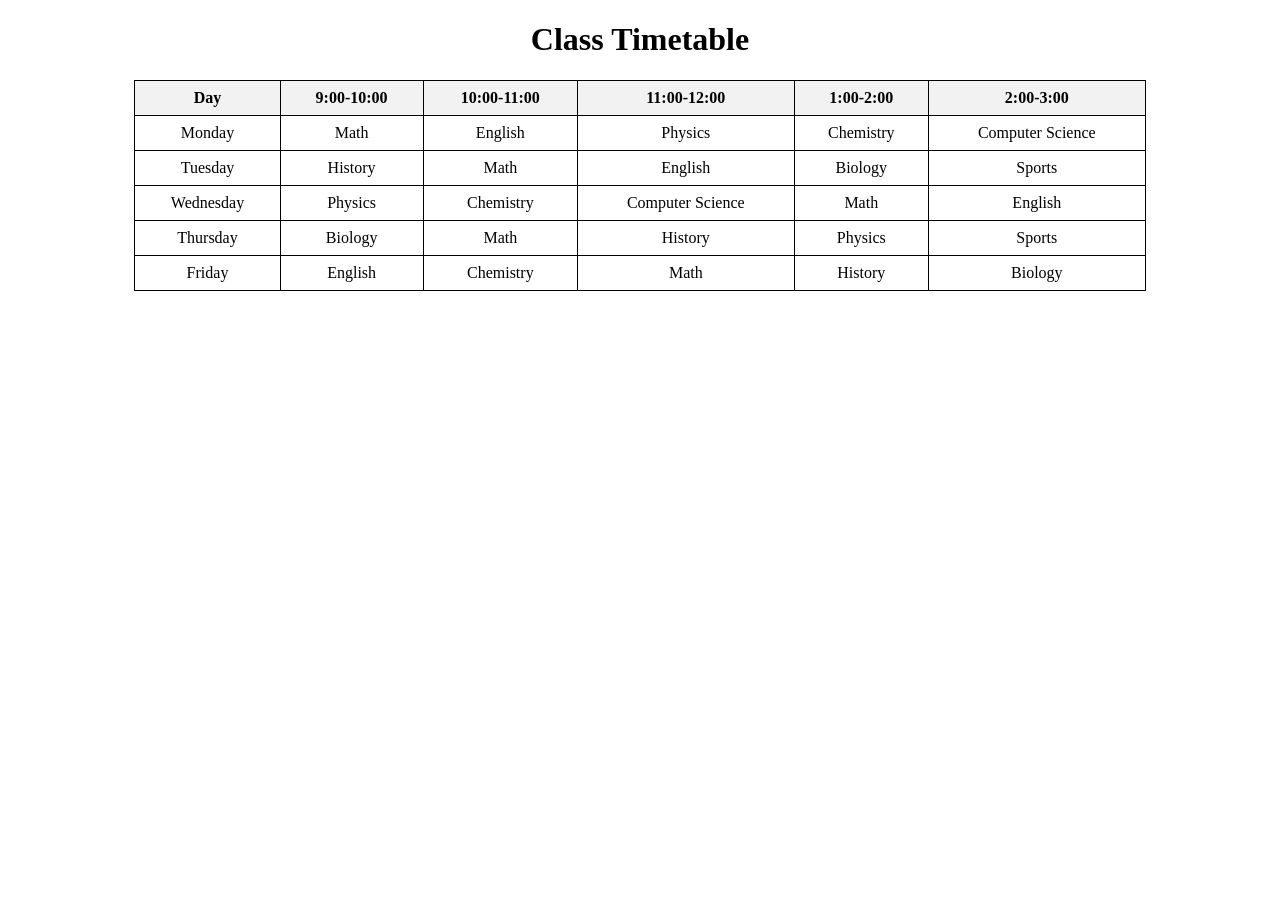
<file: ex01/index.html>
<!DOCTYPE html>
<html>
<head>
    <title>Class Timetable</title>

    <style>
        table {
            border-collapse: collapse;
            width: 80%;
            margin: 20px auto;
        }

        th, td {
            border: 1px solid black;
            text-align: center;
            padding: 8px;
        }

        th {
            background-color: #f2f2f2;
        }
    </style>
</head>

<body>

    <h1 style="text-align: center;">Class Timetable</h1>

    <table>
        <tr>
            <th>Day</th>
            <th>9:00-10:00</th>
            <th>10:00-11:00</th>
            <th>11:00-12:00</th>
            <th>1:00-2:00</th>
            <th>2:00-3:00</th>
        </tr>

        <tr>
            <td>Monday</td>
            <td>Math</td>
            <td>English</td>
            <td>Physics</td>
            <td>Chemistry</td>
            <td>Computer Science</td>
        </tr>

        <tr>
            <td>Tuesday</td>
            <td>History</td>
            <td>Math</td>
            <td>English</td>
            <td>Biology</td>
            <td>Sports</td>
        </tr>

        <tr>
            <td>Wednesday</td>
            <td>Physics</td>
            <td>Chemistry</td>
            <td>Computer Science</td>
            <td>Math</td>
            <td>English</td>
        </tr>

        <tr>
            <td>Thursday</td>
            <td>Biology</td>
            <td>Math</td>
            <td>History</td>
            <td>Physics</td>
            <td>Sports</td>
        </tr>

        <tr>
            <td>Friday</td>
            <td>English</td>
            <td>Chemistry</td>
            <td>Math</td>
            <td>History</td>
            <td>Biology</td>
        </tr>
    </table>

</body>
</html>
</file>
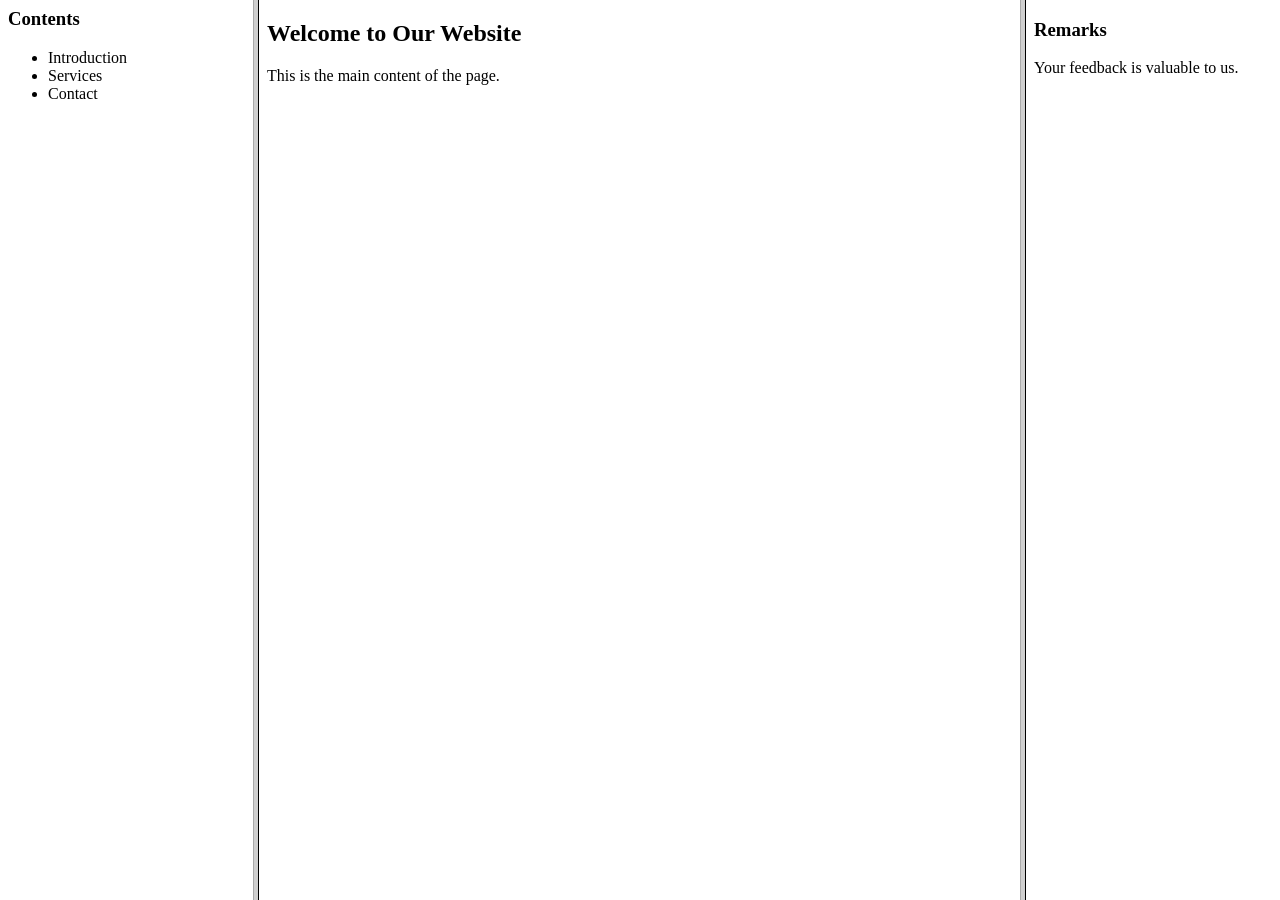
<file: ex02/Index.html>
<!DOCTYPE html>
<html>

<head>
    <title>Three Frames Layout</title>
</head>

<frameset cols="20%, 60%, 20%">

    <frame src="contents.html" name="contents">

    <frame src="body.html" name="body">

    <frame src="remarks.html" name="remarks">

</frameset>

</html>
</file>
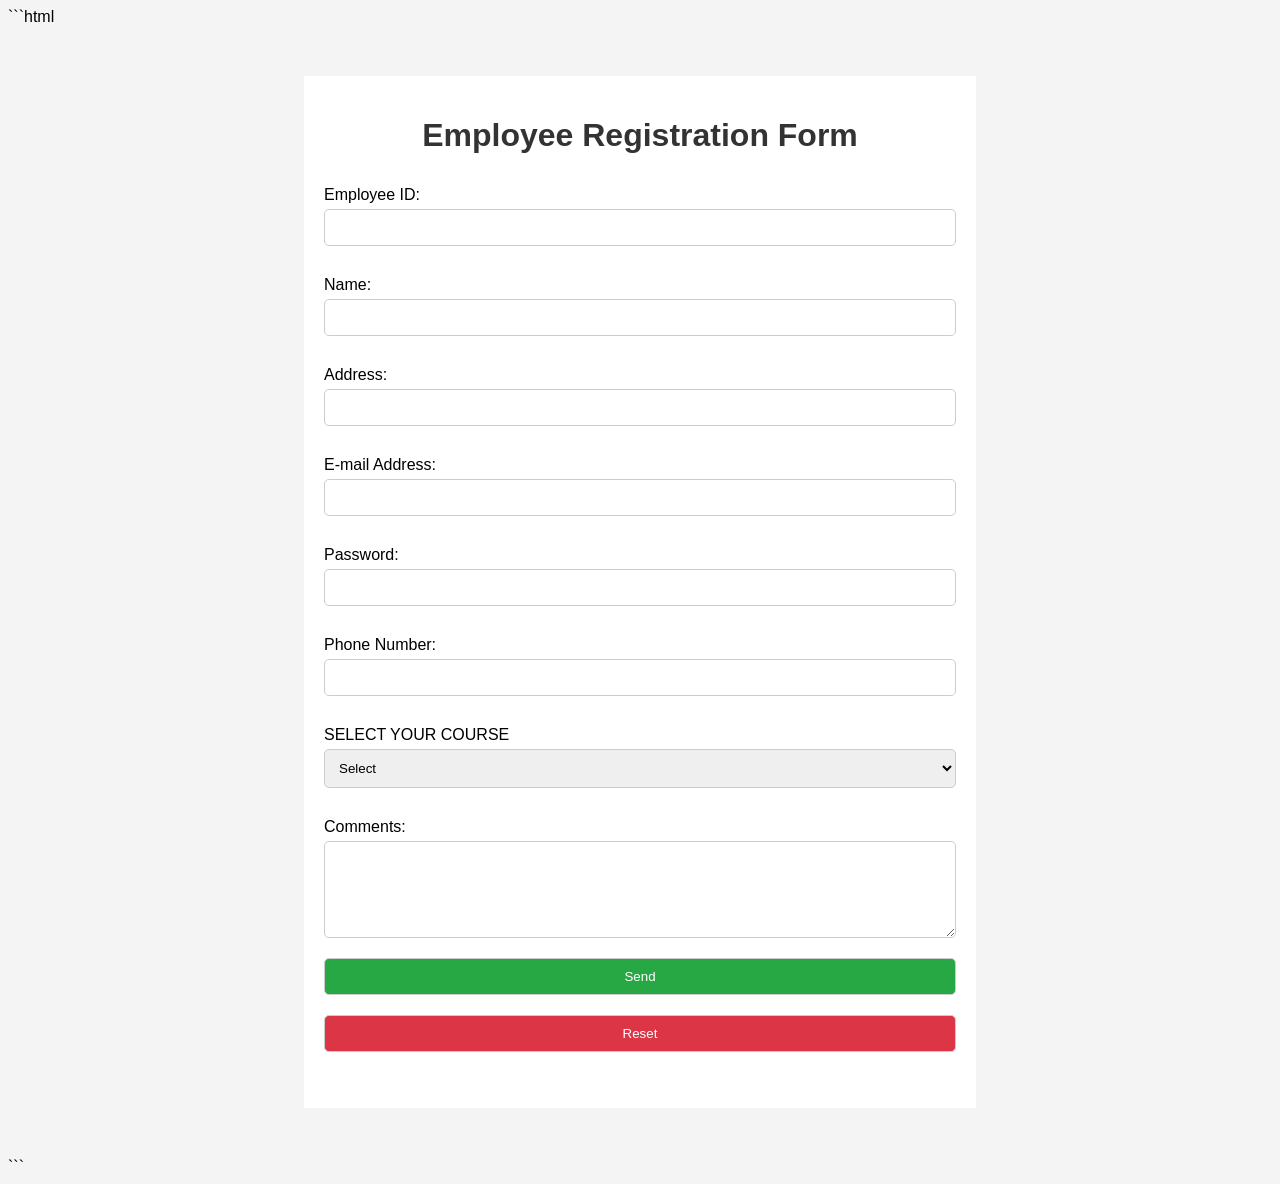
<file: ex05/index.html>
```html
<!DOCTYPE html>
<html lang="en">

<head>
    <meta charset="UTF-8">
    <meta name="viewport" content="width=device-width, initial-scale=1.0">

    <title>Employee Registration Form</title>

    <style>
        body {
            font-family: Arial, sans-serif;
            background-color: #f4f4f4;
        }

        .container {
            width: 50%;
            margin: 50px auto;
            padding: 20px;
            background: #fff;
        }

        h1 {
            text-align: center;
            color: #333;
        }

        form {
            display: flex;
            flex-direction: column;
        }

        label {
            margin: 10px 0 5px;
        }

        input,
        select,
        textarea {
            padding: 10px;
            margin-bottom: 20px;
            border: 1px solid #ccc;
            border-radius: 5px;
        }

        input[type="submit"],
        input[type="reset"] {
            background-color: #28a745;
            color: #fff;
        }

        input[type="reset"] {
            background-color: #dc3545;
        }

        input[type="submit"]:hover {
            background-color: #218838;
        }
    </style>

    <script>
        function validateform() {

            var name = document.forms["regform"]["Name"].value;
            var email = document.forms["regform"]["Email"].value;
            var phone = document.forms["regform"]["Telephone"].value;
            var empid = document.forms["regform"]["Empid"].value;
            var password = document.forms["regform"]["Password"].value;
            var address = document.forms["regform"]["Address"].value;

            if (name == "") {
                alert("Please enter your name.");
                return false;
            }

            if (empid == "" || isNaN(empid)) {
                alert("Please enter a valid Employee ID.");
                return false;
            }

            if (email == "") {
                alert("Please enter a valid e-mail address.");
                return false;
            }

            if (phone == "") {
                alert("Please enter your phone number.");
                return false;
            }

            if (phone.length !== 10 || isNaN(phone)) {
                alert("Please enter a valid 10-digit phone number.");
                return false;
            }

            if (password == "") {
                alert("Please enter your password.");
                return false;
            }

            if (password.length < 8) {
                alert("Password must be at least 8 characters long.");
                return false;
            }

            if (address == "") {
                alert("Please enter your address.");
                return false;
            }

            alert("Details sent successfully!");
            return true;
        }
    </script>
</head>

<body>

    <div class="container">

        <h1>Employee Registration Form</h1>

        <form name="regform" onsubmit="return validateform()" method="post">

            <label for="Empid">Employee ID:</label>
            <input type="text" name="Empid" id="Empid">

            <label for="Name">Name:</label>
            <input type="text" name="Name" id="Name">

            <label for="Address">Address:</label>
            <input type="text" name="Address" id="Address">

            <label for="Email">E-mail Address:</label>
            <input type="text" name="Email" id="Email">

            <label for="Password">Password:</label>
            <input type="password" name="Password" id="Password">

            <label for="Telephone">Phone Number:</label>
            <input type="text" name="Telephone" id="Telephone">

            <label for="Subject">SELECT YOUR COURSE</label>

            <select name="Subject" id="Subject">
                <option value="">Select</option>
                <option value="BTECH">BTECH</option>
                <option value="BCA">BCA</option>
                <option value="B.COM">B.COM</option>
            </select>

            <label for="Comment">Comments:</label>

            <textarea name="Comment" id="Comment" cols="30" rows="5"></textarea>

            <input type="submit" value="Send" name="Submit">

            <input type="reset" value="Reset" name="Reset">

        </form>

    </div>

</body>

</html>
```
</file>
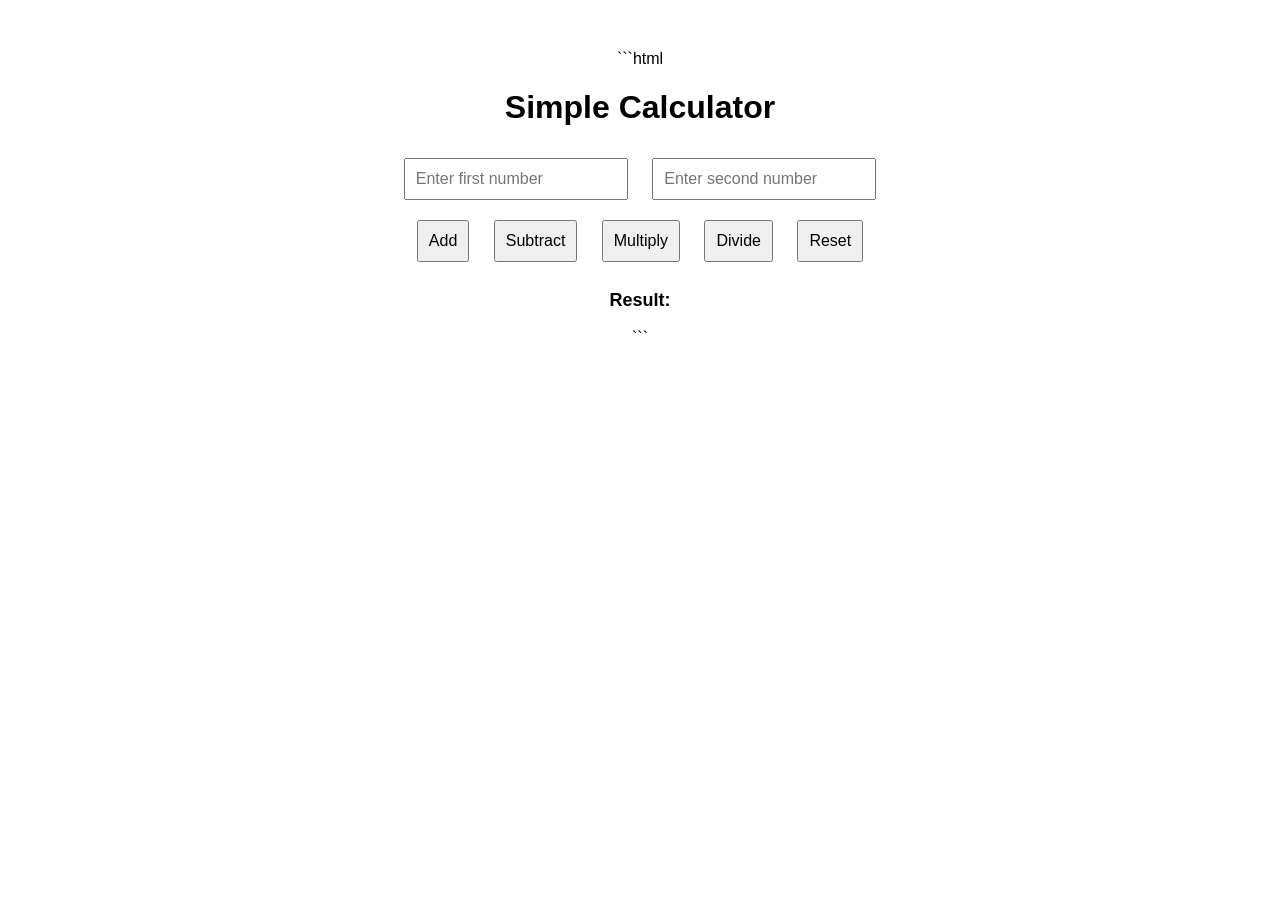
<file: ex06/index.html>
```html
<!DOCTYPE html>
<html>

<head>
    <title>Simple Calculator</title>

    <style>
        body {
            font-family: Arial, sans-serif;
            text-align: center;
            margin-top: 50px;
        }

        input,
        button {
            margin: 10px;
            padding: 10px;
            font-size: 16px;
        }

        #result {
            font-size: 18px;
            font-weight: bold;
        }
    </style>
</head>

<body>

    <h1>Simple Calculator</h1>

    <input type="number" id="num1" placeholder="Enter first number">

    <input type="number" id="num2" placeholder="Enter second number">

    <br>

    <button onclick="calculate('add')">Add</button>

    <button onclick="calculate('subtract')">Subtract</button>

    <button onclick="calculate('multiply')">Multiply</button>

    <button onclick="calculate('divide')">Divide</button>

    <button onclick="resetCalculator()">Reset</button>

    <p id="result">Result: </p>


    <script>

        function calculate(operation) {

            const num1 = parseFloat(
                document.getElementById('num1').value
            );

            const num2 = parseFloat(
                document.getElementById('num2').value
            );

            let result;

            if (isNaN(num1) || isNaN(num2)) {

                document.getElementById('result').innerText =
                    "Please enter valid numbers.";

                return;
            }

            switch (operation) {

                case 'add':
                    result = num1 + num2;
                    break;

                case 'subtract':
                    result = num1 - num2;
                    break;

                case 'multiply':
                    result = num1 * num2;
                    break;

                case 'divide':

                    if (num2 === 0) {

                        document.getElementById('result').innerText =
                            "Error: Division by zero.";

                        return;
                    }

                    result = num1 / num2;
                    break;

                default:
                    result = "Invalid operation.";
            }

            document.getElementById('result').innerText =
                "Result: " + result;
        }


        function resetCalculator() {

            document.getElementById('num1').value = '';

            document.getElementById('num2').value = '';

            document.getElementById('result').innerText =
                "Result: ";
        }

    </script>

</body>

</html>
```
</file>
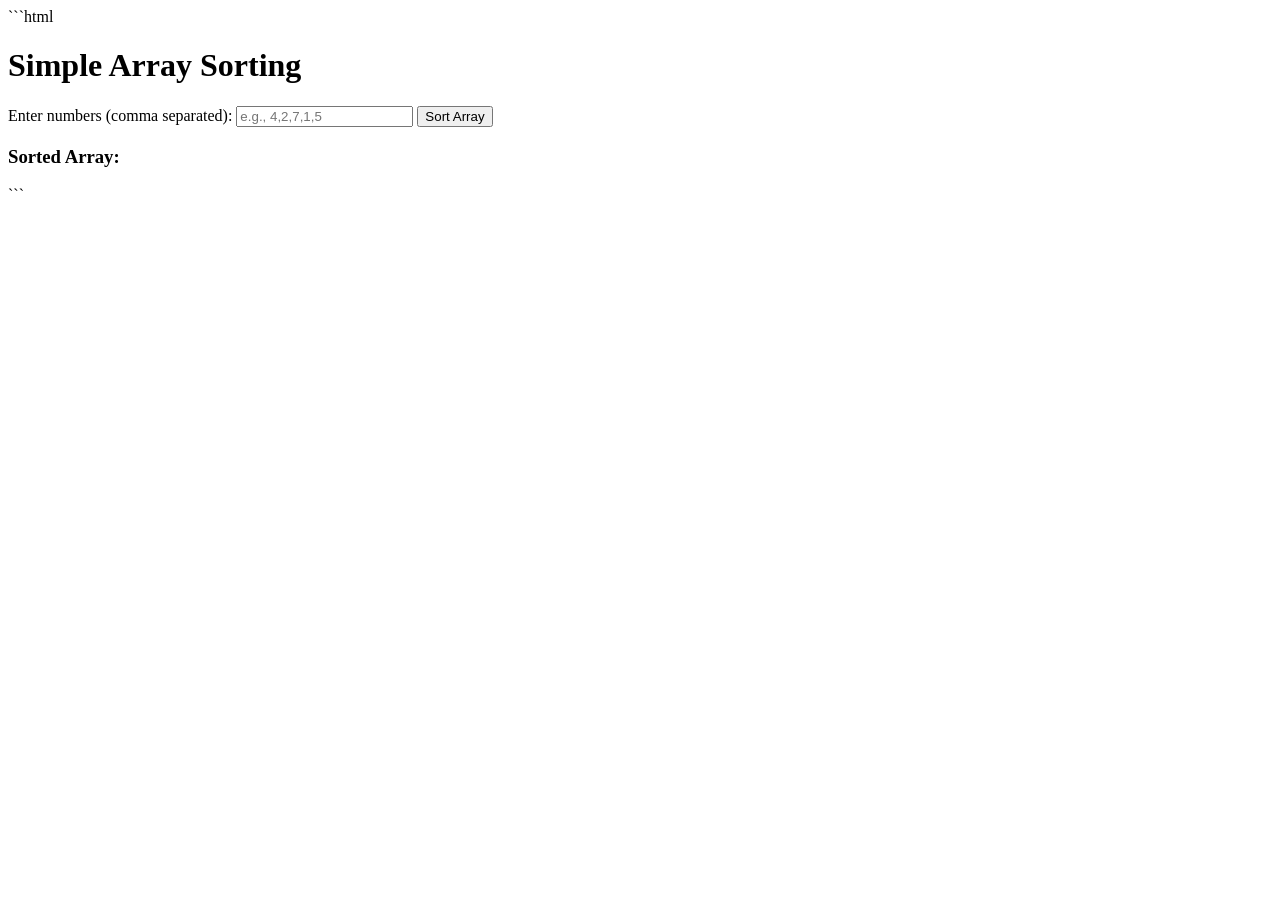
<file: ex07/index.html>
```html
<!DOCTYPE html>
<html>

<head>
    <title>Simple Array Sorting</title>
</head>

<body>

    <h1>Simple Array Sorting</h1>

    <label>Enter numbers (comma separated):</label>

    <input
        type="text"
        id="numbers"
        placeholder="e.g., 4,2,7,1,5"
    >

    <button onclick="performSort()">
        Sort Array
    </button>

    <h3>Sorted Array:</h3>

    <p id="output"></p>


    <script>

        function sortArray(arr) {

            for (let i = 0; i < arr.length - 1; i++) {

                for (let j = 0; j < arr.length - 1 - i; j++) {

                    if (arr[j] > arr[j + 1]) {

                        let temp = arr[j];

                        arr[j] = arr[j + 1];

                        arr[j + 1] = temp;
                    }
                }
            }

            return arr;
        }


        function performSort() {

            let input =
                document.getElementById("numbers").value;

            let array =
                input.split(',').map(Number);

            let sortedArray =
                sortArray(array);

            document.getElementById("output").innerText =
                sortedArray.join(", ");
        }

    </script>

</body>

</html>
```
</file>
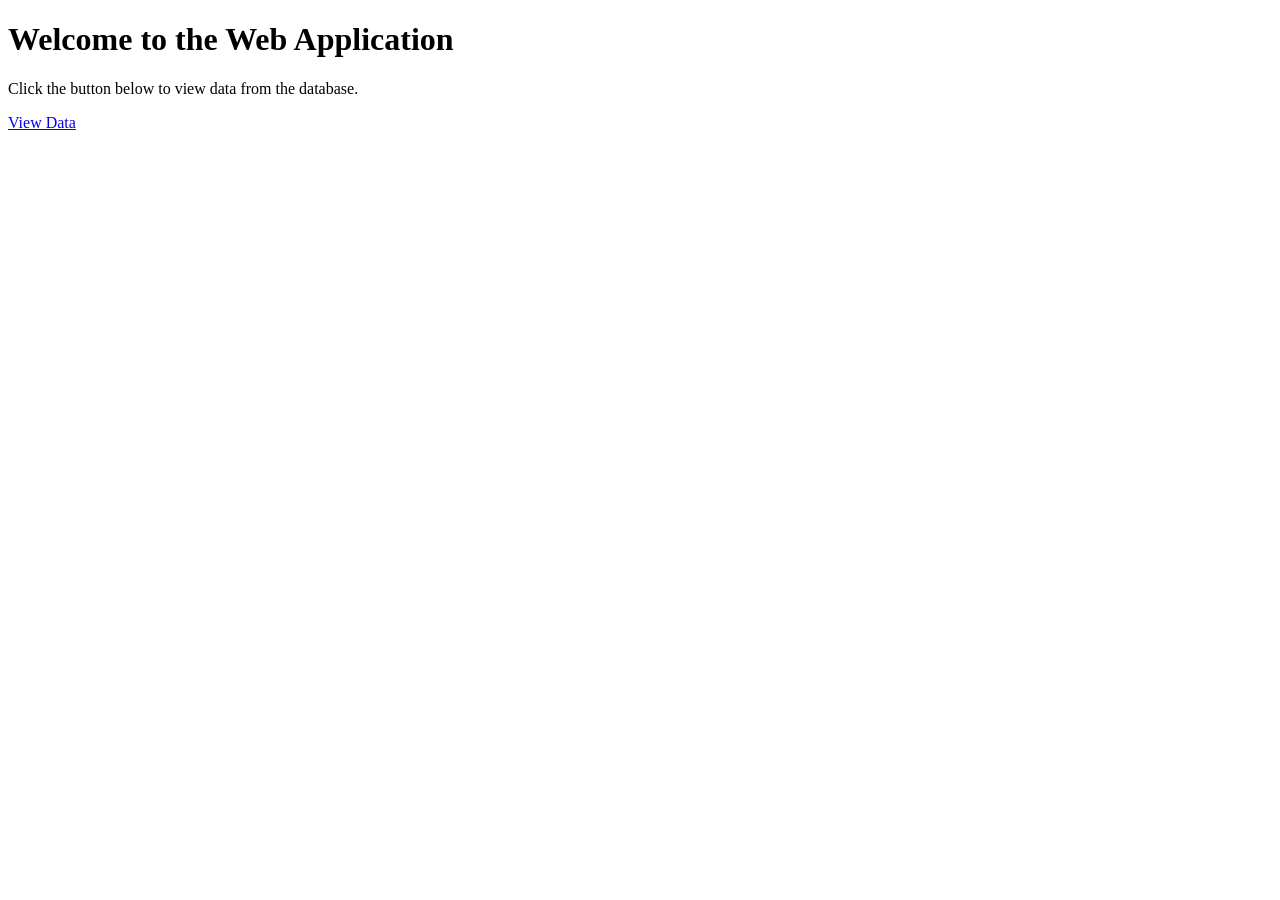
<file: ex09/index.html>
<!DOCTYPE html>
<html>
<head>
    <title>Web Application</title>
    <meta charset="UTF-8">
    <meta name="viewport" content="width=device-width, initial-scale=1.0">
</head>

<body>

    <h1>Welcome to the Web Application</h1>

    <p>Click the button below to view data from the database.</p>

    <a href="displayData.jsp">View Data</a>

</body>
</html>
</file>
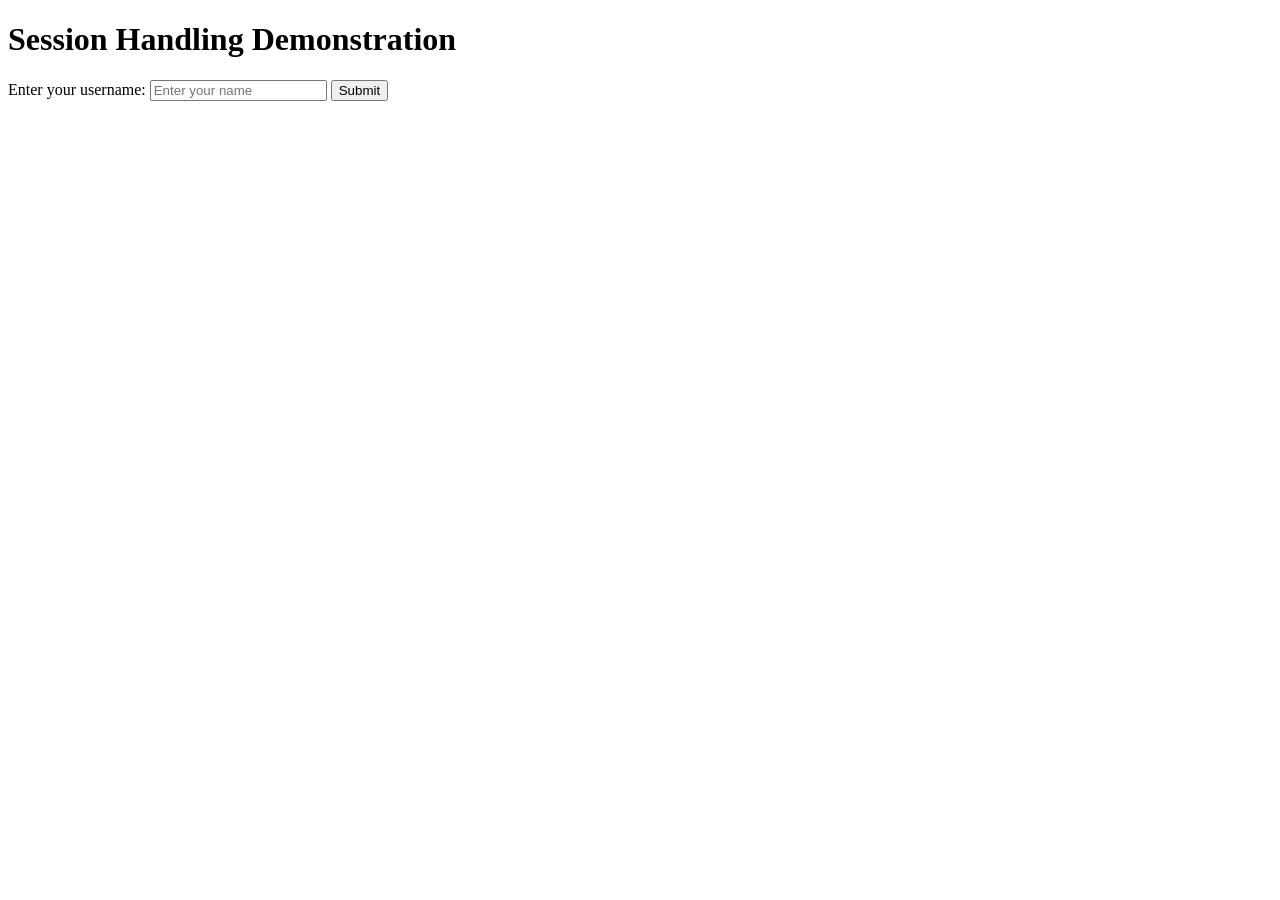
<file: ex10/index.html>
<!DOCTYPE html>
<html>

<head>
    <title>Session Handling Example</title>
</head>

<body>

    <h1>Session Handling Demonstration</h1>

    <form action="SessionHandlingServlet" method="post">

        <label for="username">
            Enter your username:
        </label>

        <input
            type="text"
            id="username"
            name="username"
            placeholder="Enter your name"
        >

        <button type="submit">
            Submit
        </button>

    </form>

</body>

</html>
</file>
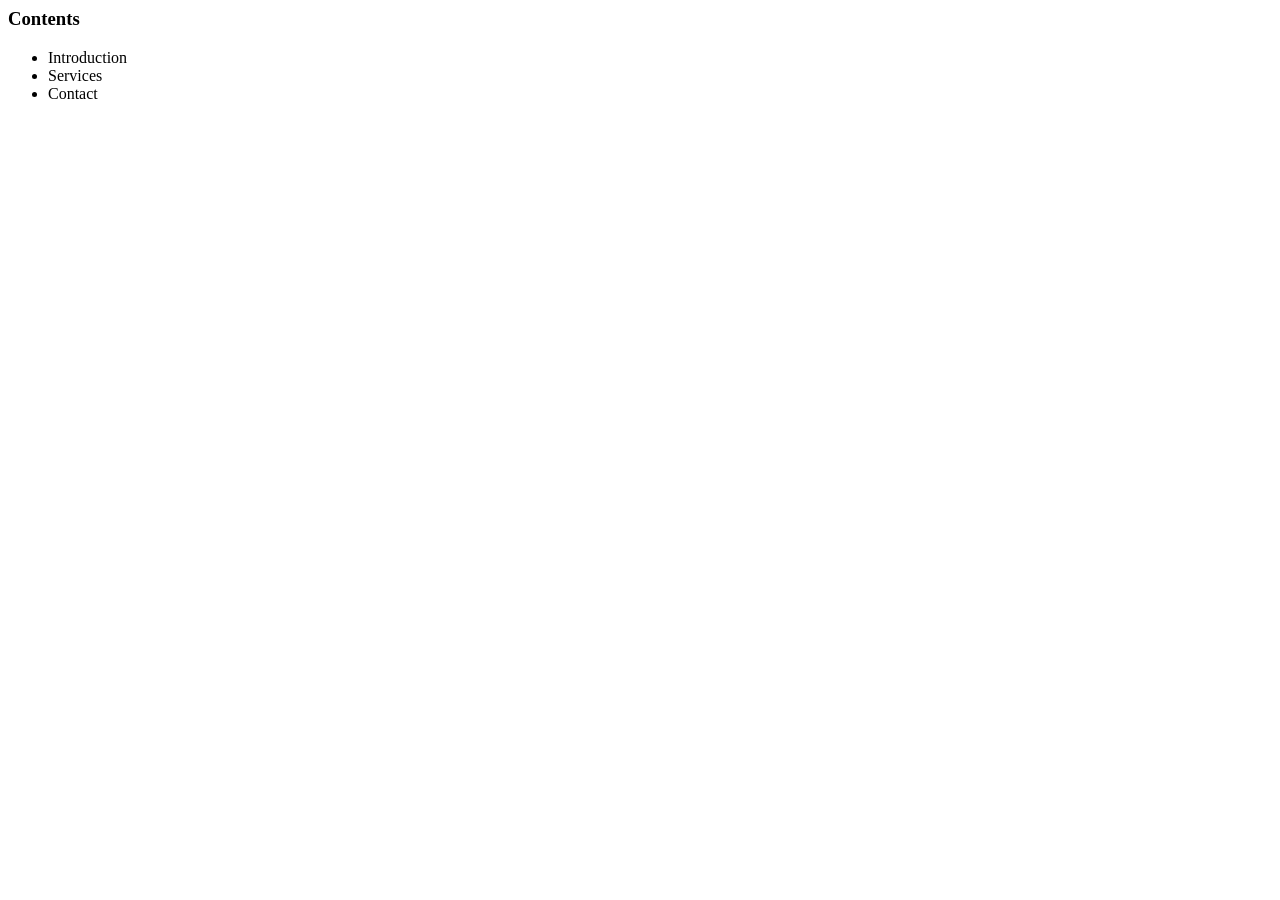
<file: ex02/contents.html>
<html> 
<head>     
    <title>Contents</title> 
</head> 
<body>     
    <h3>Contents</h3>     
    <ul>         
        <li>Introduction</li>         
        <li>Services</li>         
        <li>Contact</li>     
    </ul> 
</body> 
</html>
</file>
